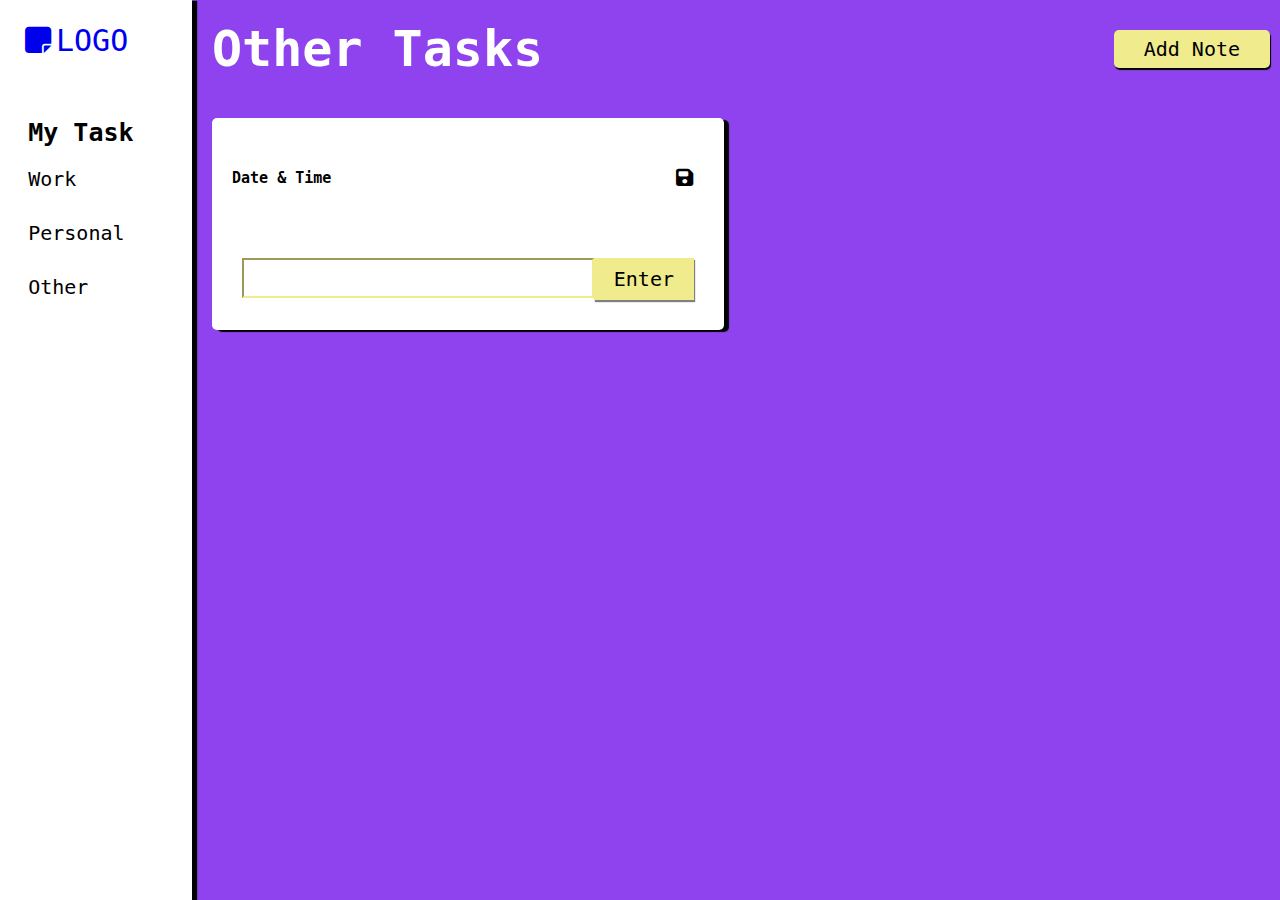
<file: other.html>
<!DOCTYPE html>
<html lang="en" dir="ltr">
  <head>
    <meta charset="utf-8">
    <title>Other Task Dashboard</title>
    <link rel="stylesheet" href="otherStyle.css">
    <link rel="stylesheet" href="https://cdnjs.cloudflare.com/ajax/libs/font-awesome/6.4.0/css/all.min.css">
    <link rel="stylesheet" href="https://cdnjs.cloudflare.com/ajax/libs/font-awesome/6.4.0/css/all.min.css">
    <link rel="shortcut icon" href="images/note-sticky-solid.svg">
  </head>
  <body>

    <!-- Navigation Section -->
    <div class="container">
      <section id="navigation">
        <div class="navigation-section">
          <div class="logo-section">
            <a class="logo" href="index.html"><i class="fa-solid fa-note-sticky"></i>LOGO</a>
          </div>
          <div class="nav-menu">
            <p>My Task</p>
            <a class="work-active" href="work.html">Work</a>
            <a href="personal.html">Personal</a>
            <a href="other.html">Other</a>
          </div>
        </div>
      </section>

      <section id="work-section">
        <div class="header-section">
            <h1>Other Tasks</h1>
            <button  class="add-note-button"type="button" name="button">Add Note</button>
        </div>
        <div class="task-section">
          <div class="todo-list-section">
            <div class="tool-bar">
              <div class="date-time">
                <h2>Date & Time</h2>
              </div>
              <i class="fa-solid fa-floppy-disk"></i>
            </div>
            <div class="task-list">
              <ul class="unorder-list">
              </ul>
            </div>
            <div class="task-bar">
              <input class="input-bar" type="text" name="" value="">
              <button class="enter-button" type="button" name="button">Enter</button>
            </div>
          </div>
          <div class="notepad-section">
          </div>

        </div>
    </div>

    </section>
    <script src="otherScript.js" charset="utf-8"></script>
  </body>
</html>
</file>
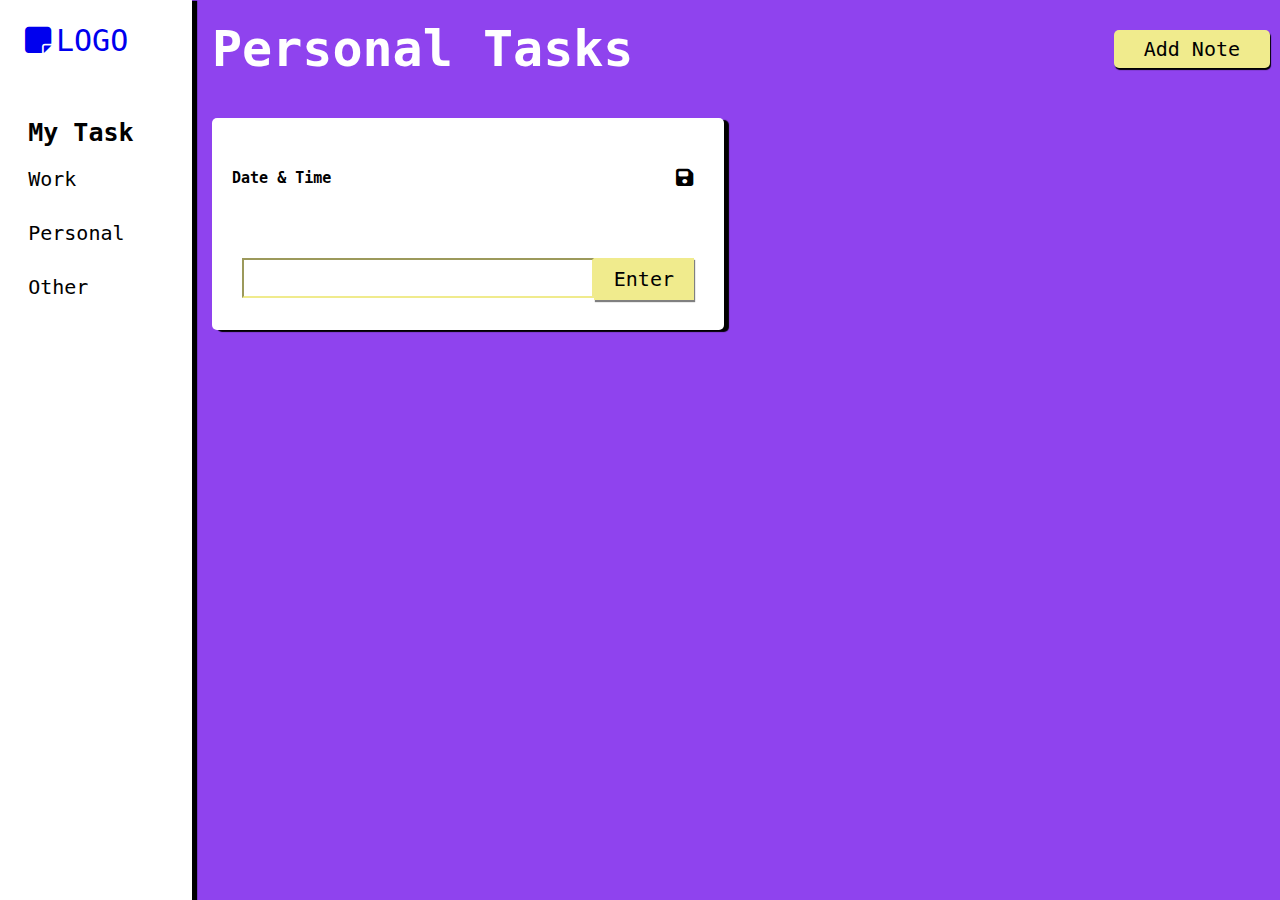
<file: personal.html>
<!DOCTYPE html>
<html lang="en" dir="ltr">
  <head>
    <meta charset="utf-8">
    <title>Personal Dashboard</title>
    <link rel="stylesheet" href="personalStyle.css">
    <link rel="stylesheet" href="https://cdnjs.cloudflare.com/ajax/libs/font-awesome/6.4.0/css/all.min.css">
    <link rel="stylesheet" href="https://cdnjs.cloudflare.com/ajax/libs/font-awesome/6.4.0/css/all.min.css">
    <link rel="shortcut icon" href="images/note-sticky-solid.svg">
  </head>
  <body>

    <!-- Navigation Section -->
    <div class="container">
      <section id="navigation">
        <div class="navigation-section">
          <div class="logo-section">
            <a class="logo" href="index.html"><i class="fa-solid fa-note-sticky"></i>LOGO</a>
          </div>
          <div class="nav-menu">
            <p>My Task</p>
            <a class="work-active" href="work.html">Work</a>
            <a href="personal.html">Personal</a>
            <a href="other.html">Other</a>
          </div>
        </div>
      </section>

      <section id="work-section">
        <div class="header-section">
            <h1>Personal Tasks</h1>
            <button  class="add-note-button"type="button" name="button">Add Note</button>
        </div>
        <div class="task-section">
          <div class="todo-list-section">
            <div class="tool-bar">
              <div class="date-time">
                <h2>Date & Time</h2>
              </div>
              <i class="fa-solid fa-floppy-disk"></i>
            </div>
            <div class="task-list">
              <ul class="unorder-list">
              </ul>
            </div>
            <div class="task-bar">
              <input class="input-bar" type="text" name="" value="">
              <button class="enter-button" type="button" name="button">Enter</button>
            </div>
          </div>
          <div class="notepad-section">
          </div>

        </div>
    </div>

    </section>
    <script src="personalScript.js" charset="utf-8"></script>
  </body>
</html>
</file>
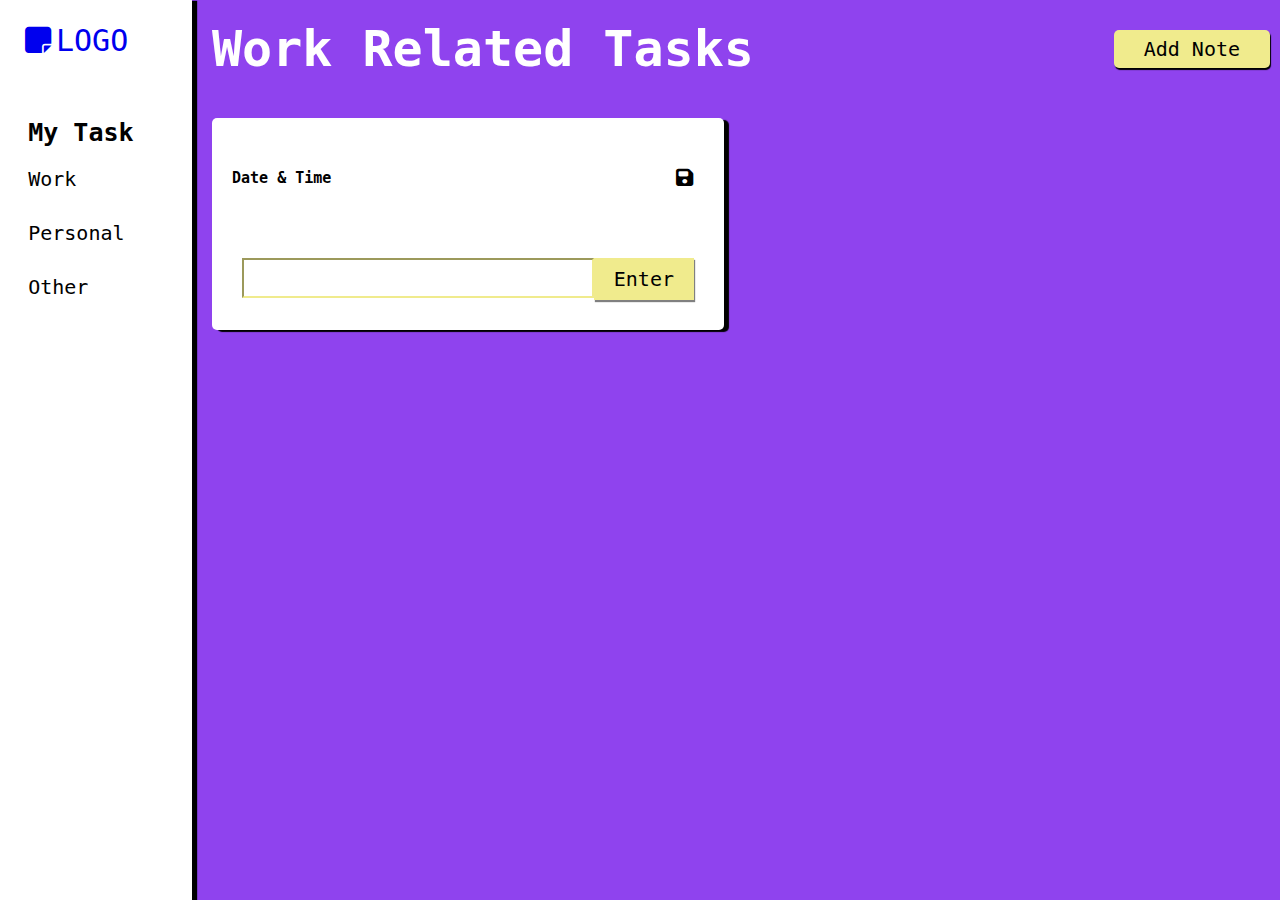
<file: work.html>
<!DOCTYPE html>
<html lang="en" dir="ltr">
  <head>
    <meta charset="utf-8">
    <title>Work Dashboard</title>
    <link rel="stylesheet" href="work-style.css">
    <link rel="stylesheet" href="https://cdnjs.cloudflare.com/ajax/libs/font-awesome/6.4.0/css/all.min.css">
    <link rel="stylesheet" href="https://cdnjs.cloudflare.com/ajax/libs/font-awesome/6.4.0/css/all.min.css">
    <link rel="shortcut icon" href="images/note-sticky-solid.svg">
  </head>
  <body>

    <!-- Navigation Section -->
    <div class="container">
      <section id="navigation">
        <div class="navigation-section">
          <div class="logo-section">
            <a class="logo" href="index.html"><i class="fa-solid fa-note-sticky"></i>LOGO</a>
          </div>
          <div class="nav-menu">
            <p>My Task</p>
            <a class="work-active" href="work.html">Work</a>
            <a href="personal.html">Personal</a>
            <a href="other.html">Other</a>
          </div>
        </div>
      </section>

      <section id="work-section">
        <div class="header-section">
            <h1>Work Related Tasks</h1>
            <button  class="add-note-button"type="button" name="button">Add Note</button>
        </div>
        <div class="task-section">
          <div class="todo-list-section">
            <div class="tool-bar">
              <div class="date-time">
                <h2>Date & Time</h2>
              </div>
              <i class="fa-solid fa-floppy-disk"></i>
            </div>
            <div class="task-list">
              <ul class="unorder-list">
              </ul>
            </div>
            <div class="task-bar">
              <input class="input-bar" type="text" name="" value="">
              <button class="enter-button" type="button" name="button">Enter</button>
            </div>
          </div>
          <div class="notepad-section">
          </div>

        </div>
    </div>

    </section>
    <script src="work-script.js" charset="utf-8"></script>
  </body>
</html>
</file>
<file: otherStyle.css>
*{
  margin:0px;
  padding:0px;
  box-sizing: border-box;
  font-family: monospace;
}

body{
  background-color: #8F43EE;
}

.container{
  display: flex;
}

#navigation{
  width:200px;
  height: 100vh;
  font-size: 20px;
  background-color: white;
  box-shadow: 5px 1px 1px black;
}

#navigation .navigation-section{
  display: flex;
  flex-direction: column;
  align-items: center;
  justify-content: center;
  padding:5px;
}

.logo-section{
  font-size: 30px;
  padding: 15px;
  width: 100%;
  text-align: left;
}

.logo-section i{
  padding: 5px;
}

.logo-section a {
  text-decoration: none;
}

.navigation-section .nav-menu{
  display: flex;
  align-items: center;
  flex-direction: column;
  margin-top: 20px;
  width: 100%;
  padding: 10%;
}

.nav-menu a{
  margin: 10px auto;
  text-decoration: none;
  width: 100%;
  padding:5px;
  color: black
}

.nav-menu a:hover{
  background-color: #8F43EE;
  color: white;
  border-radius: 5px;
  box-shadow: 5px 2px 1px black;
}


.nav-menu p{
  width: 100%;
  padding: 5px;
  font-size: 25px;
  font-weight: bold;
}

.header-section{
display: flex;
justify-content: space-between;
width: 85vw;
padding: 10px;
}

.header-section button{
  padding:5px 30px;
  margin: 20px 0px;
  font-size: 20px;
  background-color: #F0EB8D;
  border: none;
  border-radius: 5px;
  box-shadow: 1px 2px 1px black;
}

#work-section h1{
  font-size: 50px;
  color: white;
  text-align: center;
  padding: 10px;
}

#work-section .todo-list-section{
  margin:20px;
  margin-bottom: 10px;
  width:40vw;
  background-color: white;
  border-radius: 5px;
  padding: 10px;
  box-shadow: 5px 2px 1px black;
  display: flex;
  flex-direction: column;
  justify-content: center;
  position: relative;
}

.task-section{
  display: flex;
}

.task-bar{
  display: flex;
  margin:20px;
}

.input-bar{
  width:500px;
  height: 40px;
  padding: 10px;
  font-size: 20px;
  border-color: #F0EB8D;
  outline: none;

}

.enter-button{
  padding:9px 20px;
  font-size: 20px;
  border: none;
  background-color: #F0EB8D;
  cursor: pointer;
  box-shadow: 1px 2px 1px grey;
}

.enter-button:hover{
  box-shadow: none;
}

.task-list{
  display: flex;
}

.unorder-list{
  list-style: none;
  padding:5px;
}

.unorder-list li{
  width:80vh;
  background-color: #F0EB8D;
  padding: 10px;
  display: flex;
  align-items: center;
  margin-top: 10px;
  font-size: 20px;
  border-radius: 5px;
  box-shadow: 1px 2px 1px grey;
  position: relative;

}

.unorder-list i{
  position: absolute;
  right:10px;
  cursor: pointer;
}

.tool-bar{
  width: 100%;
  display: flex;
  justify-content: space-between;
  align-items: center;
  padding: 10px;
  margin: 20px 0px;
}

.tool-bar i{
  padding: 10px;
  font-size: 20px;
  cursor: pointer;
}

.date-time h2{
  font-size: 15px;
}

.note-pad{
  width:30vw;
  height: 60vh;
  background-color: white;
  margin: 20px;
  border-radius: 5px;
}

.notepad-toolbar{
  background-color: black;
  color: white;
  padding: 5px;
  display: flex;
  justify-content: flex-end;
  border-radius: 5px 5px 0 0;

}

.notepad-toolbar i{
  padding:5px;
  cursor: pointer;
}

.text-area{
  height:100%;
  width:100%;
  padding-bottom: 2px;
}

.text-box{
  width: 100%;
  height: 100%;
  border: none;
  border-radius: 5px;
  outline-color: green;
  font-size: 20px;
  padding:10px;
  resize: none;
}

.notepad-section{
  display: flex;
  flex-wrap: wrap;

}
</file>
<file: personalStyle.css>
*{
  margin:0px;
  padding:0px;
  box-sizing: border-box;
  font-family: monospace;
}

body{
  background-color: #8F43EE;
}

.container{
  display: flex;
}

#navigation{
  width:200px;
  height: 100vh;
  font-size: 20px;
  background-color: white;
  box-shadow: 5px 1px 1px black;
}

#navigation .navigation-section{
  display: flex;
  flex-direction: column;
  align-items: center;
  justify-content: center;
  padding:5px;
}

.logo-section{
  font-size: 30px;
  padding: 15px;
  width: 100%;
  text-align: left;
}

.logo-section i{
  padding: 5px;
}

.logo-section a {
  text-decoration: none;
}

.navigation-section .nav-menu{
  display: flex;
  align-items: center;
  flex-direction: column;
  margin-top: 20px;
  width: 100%;
  padding: 10%;
}

.nav-menu a{
  margin: 10px auto;
  text-decoration: none;
  width: 100%;
  padding:5px;
  color: black
}

.nav-menu a:hover{
  background-color: #8F43EE;
  color: white;
  border-radius: 5px;
  box-shadow: 5px 2px 1px black;
}


.nav-menu p{
  width: 100%;
  padding: 5px;
  font-size: 25px;
  font-weight: bold;
}

.header-section{
display: flex;
justify-content: space-between;
width: 85vw;
padding: 10px;
}

.header-section button{
  padding:5px 30px;
  margin: 20px 0px;
  font-size: 20px;
  background-color: #F0EB8D;
  border: none;
  border-radius: 5px;
  box-shadow: 1px 2px 1px black;
}

#work-section h1{
  font-size: 50px;
  color: white;
  text-align: center;
  padding: 10px;
}

#work-section .todo-list-section{
  margin:20px;
  margin-bottom: 10px;
  width:40vw;
  background-color: white;
  border-radius: 5px;
  padding: 10px;
  box-shadow: 5px 2px 1px black;
  display: flex;
  flex-direction: column;
  justify-content: center;
  position: relative;
}

.task-section{
  display: flex;
}

.task-bar{
  display: flex;
  margin:20px;
}

.input-bar{
  width:500px;
  height: 40px;
  padding: 10px;
  font-size: 20px;
  border-color: #F0EB8D;
  outline: none;

}

.enter-button{
  padding:9px 20px;
  font-size: 20px;
  border: none;
  background-color: #F0EB8D;
  cursor: pointer;
  box-shadow: 1px 2px 1px grey;
}

.enter-button:hover{
  box-shadow: none;
}

.task-list{
  display: flex;
}

.unorder-list{
  list-style: none;
  padding:5px;
}

.unorder-list li{
  width:80vh;
  background-color: #F0EB8D;
  padding: 10px;
  display: flex;
  align-items: center;
  margin-top: 10px;
  font-size: 20px;
  border-radius: 5px;
  box-shadow: 1px 2px 1px grey;
  position: relative;

}

.unorder-list i{
  position: absolute;
  right:10px;
  cursor: pointer;
}

.tool-bar{
  width: 100%;
  display: flex;
  justify-content: space-between;
  align-items: center;
  padding: 10px;
  margin: 20px 0px;
}

.tool-bar i{
  padding: 10px;
  font-size: 20px;
  cursor: pointer;
}

.date-time h2{
  font-size: 15px;
}

.note-pad{
  width:30vw;
  height: 60vh;
  background-color: white;
  margin: 20px;
  border-radius: 5px;
}

.notepad-toolbar{
  background-color: black;
  color: white;
  padding: 5px;
  display: flex;
  justify-content: flex-end;
  border-radius: 5px 5px 0 0;

}

.notepad-toolbar i{
  padding:5px;
  cursor: pointer;
}

.text-area{
  height:100%;
  width:100%;
  padding-bottom: 2px;
}

.text-box{
  width: 100%;
  height: 100%;
  border: none;
  border-radius: 5px;
  outline-color: green;
  font-size: 20px;
  padding:10px;
  resize: none;
}

.notepad-section{
  display: flex;
  flex-wrap: wrap;

}
</file>
<file: work-style.css>
*{
  margin:0px;
  padding:0px;
  box-sizing: border-box;
  font-family: monospace;
}

body{
  background-color: #8F43EE;
}

.container{
  display: flex;
}

#navigation{
  width:200px;
  height: 100vh;
  font-size: 20px;
  background-color: white;
  box-shadow: 5px 1px 1px black;
}

#navigation .navigation-section{
  display: flex;
  flex-direction: column;
  align-items: center;
  justify-content: center;
  padding:5px;
}

.logo-section{
  font-size: 30px;
  padding: 15px;
  width: 100%;
  text-align: left;
}

.logo-section i{
  padding: 5px;
}

.logo-section a {
  text-decoration: none;
}

.navigation-section .nav-menu{
  display: flex;
  align-items: center;
  flex-direction: column;
  margin-top: 20px;
  width: 100%;
  padding: 10%;
}

.nav-menu a{
  margin: 10px auto;
  text-decoration: none;
  width: 100%;
  padding:5px;
  color: black
}

.nav-menu a:hover{
  background-color: #8F43EE;
  color: white;
  border-radius: 5px;
  box-shadow: 5px 2px 1px black;
}


.nav-menu p{
  width: 100%;
  padding: 5px;
  font-size: 25px;
  font-weight: bold;
}

.header-section{
display: flex;
justify-content: space-between;
width: 85vw;
padding: 10px;
}

.header-section button{
  padding:5px 30px;
  margin: 20px 0px;
  font-size: 20px;
  background-color: #F0EB8D;
  border: none;
  border-radius: 5px;
  box-shadow: 1px 2px 1px black;
}

#work-section h1{
  font-size: 50px;
  color: white;
  text-align: center;
  padding: 10px;
}

#work-section .todo-list-section{
  margin:20px;
  margin-bottom: 10px;
  width:40vw;
  background-color: white;
  border-radius: 5px;
  padding: 10px;
  box-shadow: 5px 2px 1px black;
  display: flex;
  flex-direction: column;
  justify-content: center;
  position: relative;
}

.task-section{
  display: flex;
}

.task-bar{
  display: flex;
  margin:20px;
}

.input-bar{
  width:500px;
  height: 40px;
  padding: 10px;
  font-size: 20px;
  border-color: #F0EB8D;
  outline: none;

}

.enter-button{
  padding:9px 20px;
  font-size: 20px;
  border: none;
  background-color: #F0EB8D;
  cursor: pointer;
  box-shadow: 1px 2px 1px grey;
}

.enter-button:hover{
  box-shadow: none;
}

.task-list{
  display: flex;
}

.unorder-list{
  list-style: none;
  padding:5px;
}

.unorder-list li{
  width:80vh;
  background-color: #F0EB8D;
  padding: 10px;
  display: flex;
  align-items: center;
  margin-top: 10px;
  font-size: 20px;
  border-radius: 5px;
  box-shadow: 1px 2px 1px grey;
  position: relative;

}

.unorder-list i{
  position: absolute;
  right:10px;
  cursor: pointer;
}

.tool-bar{
  width: 100%;
  display: flex;
  justify-content: space-between;
  align-items: center;
  padding: 10px;
  margin: 20px 0px;
}

.tool-bar i{
  padding: 10px;
  font-size: 20px;
  cursor: pointer;
}

.date-time h2{
  font-size: 15px;
}

.note-pad{
  width:30vw;
  height: 60vh;
  background-color: white;
  margin: 20px;
  border-radius: 5px;
}

.notepad-toolbar{
  background-color: black;
  color: white;
  padding: 5px;
  display: flex;
  justify-content: flex-end;
  border-radius: 5px 5px 0 0;

}

.notepad-toolbar i{
  padding:5px;
  cursor: pointer;
}

.text-area{
  height:100%;
  width:100%;
  padding-bottom: 2px;
}

.text-box{
  width: 100%;
  height: 100%;
  border: none;
  border-radius: 5px;
  outline-color: green;
  font-size: 20px;
  padding:10px;
  resize: none;
}

.notepad-section{
  display: flex;
  flex-wrap: wrap;

}
</file>
